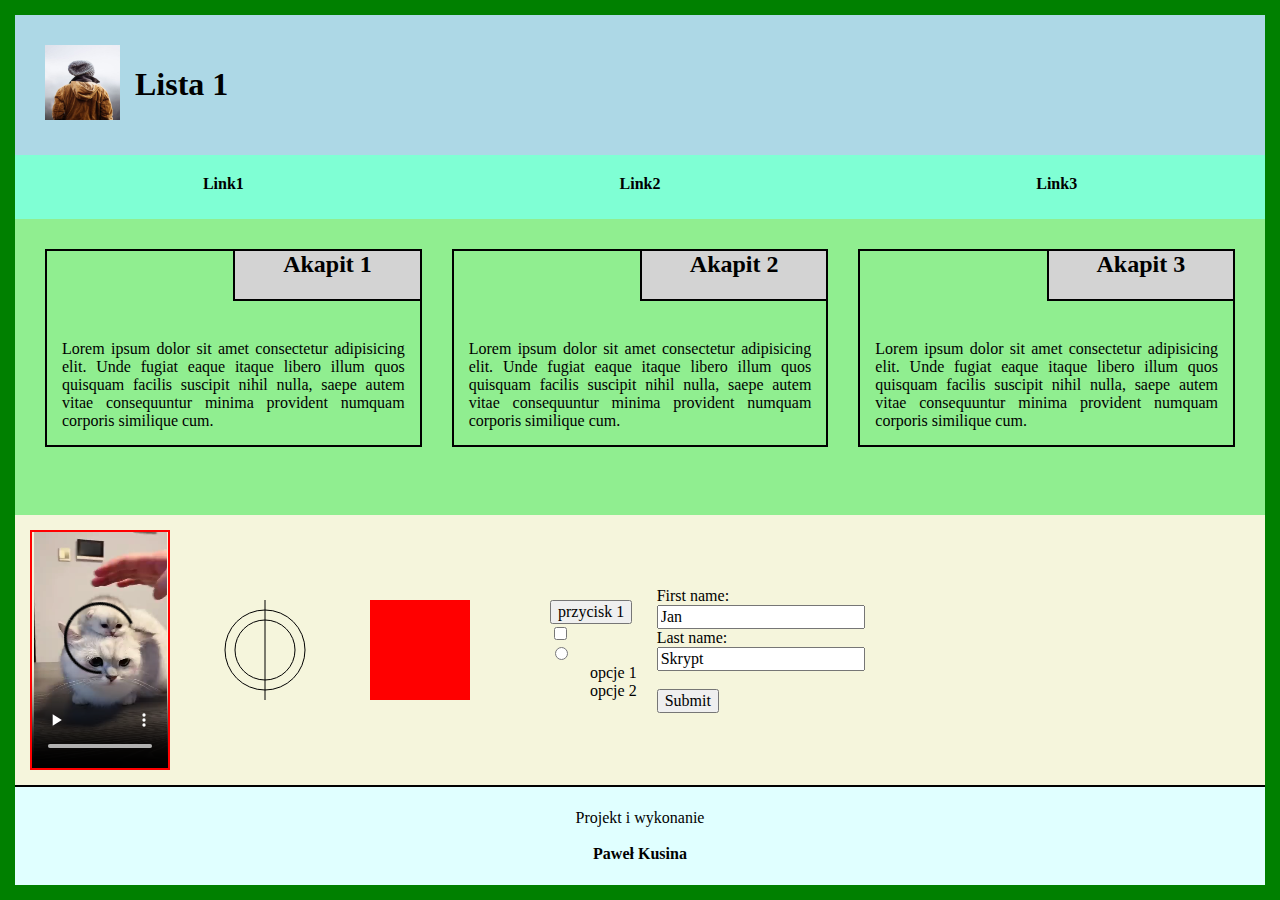
<file: index.html>
<!DOCTYPE html>
<html lang="en">
<head>
    <meta charset="UTF-8">
    <meta name="viewport" content="width=device-width, initial-scale=1.0">
    <title>Responsywna strona</title>
    <link rel="stylesheet" href="styles.css">
    <script>
        function check(){
            let fname = document.getElementById("fname").value
            let lname = document.getElementById("lname").value
            
            if(fname.length<11 && lname.length <11){
                alert("Podane imiona są krótsze niż 20 znaków. Dziekuje!")
            }else{
                alert("Podane wartości są za długie!")
            }
        }
    </script>
</head>
<body>
    <header class="top_flex">
        <div id="helper">
            <img alt="Logo" id="logo" src="img_girl.jpg" width="75px" height="75px">
            <h1> Lista 1</h1>
        </div>

    </header>
    <div id="menu">
        <h2><a href="page1.html">Link1</a></h2>
        <h2><a href="page1.html">Link2</a></h2>
        <h2><a href="page1.html">Link3</a></h2>
    </div>
    <main class="mid_flex">
        <article>
            <h3>Akapit 1</h3>
            <p class="art_p">Lorem ipsum dolor sit amet consectetur adipisicing elit. Unde fugiat eaque itaque libero illum quos quisquam facilis suscipit nihil nulla, saepe autem vitae consequuntur minima provident numquam corporis similique cum.</p>
        </article>
        <article>
            <h3>Akapit 2</h3>
            <p class="art_p">Lorem ipsum dolor sit amet consectetur adipisicing elit. Unde fugiat eaque itaque libero illum quos quisquam facilis suscipit nihil nulla, saepe autem vitae consequuntur minima provident numquam corporis similique cum.</p>
        </article>
        <article>
            <h3>Akapit 3</h3>
            <p class="art_p">Lorem ipsum dolor sit amet consectetur adipisicing elit. Unde fugiat eaque itaque libero illum quos quisquam facilis suscipit nihil nulla, saepe autem vitae consequuntur minima provident numquam corporis similique cum.</p>
        </article>
    </main>
    <p id="info_text">more options with wider screen</p>
    <div id="extra">
        <video width="140" height="240" controls style="border:2px red solid;">
            <source src="movie.mp4" type="video/mp4">
        </video> 
        <canvas id="myCanvas" width="200" height="100">
            <script>
                var c = document.getElementById("myCanvas");
                var ctx = c.getContext("2d");
                ctx.beginPath();
                ctx.arc(95, 50, 40, 0, 2 * Math.PI);
                ctx.stroke();

                ctx.beginPath();
                ctx.arc(95, 50, 30, 0, 2 * Math.PI);
                ctx.stroke();
                
                ctx.beginPath();
                ctx.moveTo(95,0);
                ctx.lineTo(95,100);
                ctx.stroke();
                </script> 
        </canvas>
        <div id="div_ani"></div>
        <ol>
            <ul><button>przycisk 1</button></ul>
            <ul><input type="checkbox"></ul>
            <ul><input type="radio"></ul>
            <ol>
                <ul>opcje 1</ul>
                <ul>opcje 2</ul>
            </ol>
        </ol>
        <form action="/action_page.php" style="margin-left: 20px;">
            <label for="fname">First name:</label><br>
            <input type="text" id="fname" name="fname" value="Jan" required><br>
            <label for="lname">Last name:</label><br>
            <input type="text" id="lname" name="lname" value="Skrypt" required><br><br>
            <input type="submit" value="Submit" onclick="check()">
        </form> 
    </div>
    <footer class="bottom_flex">
        <p> Projekt i wykonanie</p>
    </br>
        <p id="author_name">Paweł Kusina</p>
    </footer>
</body>
</html>
</file>
<file: styles.css>
html,body,p {
    margin: 0;
    padding: 0;
    
}
*{
    box-sizing:border-box;
    font-family: Verdana;
    font-size: 16px;
    font-weight: 0;
    text-decoration: unset; 
    color:black;
}
.top_flex{
    background-color: lightblue;
    display: flex;
    flex-direction: row;
    align-items: flex-start;
}
.mid_flex{
    background-color: lightgreen;
    display: flex;
    flex-direction: row;
}
.bottom_flex{
    background-color: lightcyan;
    display: flex;
    flex-direction: column;
    flex-shrink: 0;
}
h1{
    margin-left: 15px;
    font-weight: bold;
    font-size: 32px;
}
a{
    width: 75px;
}
nav{
    display: flex;
    flex-direction: row;
    flex-grow: 2;
    align-self: flex-start;
    justify-content: right;
}
#helper{
    display: flex;
    flex-direction: row;
    flex-grow: 1;
}
header{
    padding: 30px;
}
main{
    padding: 15px;
}
article{
    margin: 15px;
    width: 100%;
    border: 2px black solid;
    display: flex;
    align-self:flex-start;
    flex-direction: column;
    justify-content: center;
    align-items: center;
    
}
h3{
    height: 50px;
    width: 50%;
    font-size: 1.5em;
    align-self:flex-end;
    text-align: center;
    background-color: lightgray;
    border-bottom: 2px black solid;
    border-left: 2px black solid;
    margin-top: 0;
}
.art_p{
    text-align: justify;
    padding: 15px;
}
footer{
    height: 100px;
    background-color: lightgray;
    border-top: 2px black solid;
    /* margin-top: 15px; */
    align-items: center;
    justify-content: center;
}
#author_name{
    font-weight: bold;
}
html, body {
    height: 100%;
}
body{
    display: flex;
    flex-direction: column;
    padding: 15px;
}
main{
    flex: 1;
}
#menu{
    display: flex;
    width: 100%;
    display: flex;
    flex-direction: row;
    align-items: center;
    margin: 0;
}
h2{
    height: 100%;
    background-color: aquamarine;
    flex-grow: 1;
    text-align: center;
    padding-top: 20px;
}
#info_text{
    width: 100%;
    background-color: beige;
    text-align: center;
}
@media (max-width: 600px) {
    body {
      background-color: red;
    }
    .top_flex{
        flex-direction: column;
    }
    #helper{
        flex-direction: column;
    }
    nav{
        flex-direction: column;
    }
    .mid_flex{
        flex-direction: column;
    }
    #extra{
        display: none;
    }
}
@media (min-width: 601px) and (max-width: 1200px) {
    body {
      background-color: yellow;
    }
    #extra{
        display: none;
    }
}
@media (min-width: 1201px) {
    body {
      background-color: green;
    }
    nav{
        justify-content: left ;
    }
    #helper{
        display: flex;
        flex-direction: row;
        flex-grow: 0;
    }
    #extra{
        width: 100%;
        background-color: beige;
        display: flex;
        flex-direction: row;
        align-items: center;
        padding: 15px;
    }
    #info_text{
        display: none;
    }
}
#div_ani {
    width: 100px;
    height: 100px;
    background-color: red;
    animation-name: example;
    animation-duration: 4s;
    animation-iteration-count: infinite;
  }
@keyframes example {
    0% {background-color: red;}
    50% {background-color: yellow;}
    100% {background-color: red;}
}
</file>
